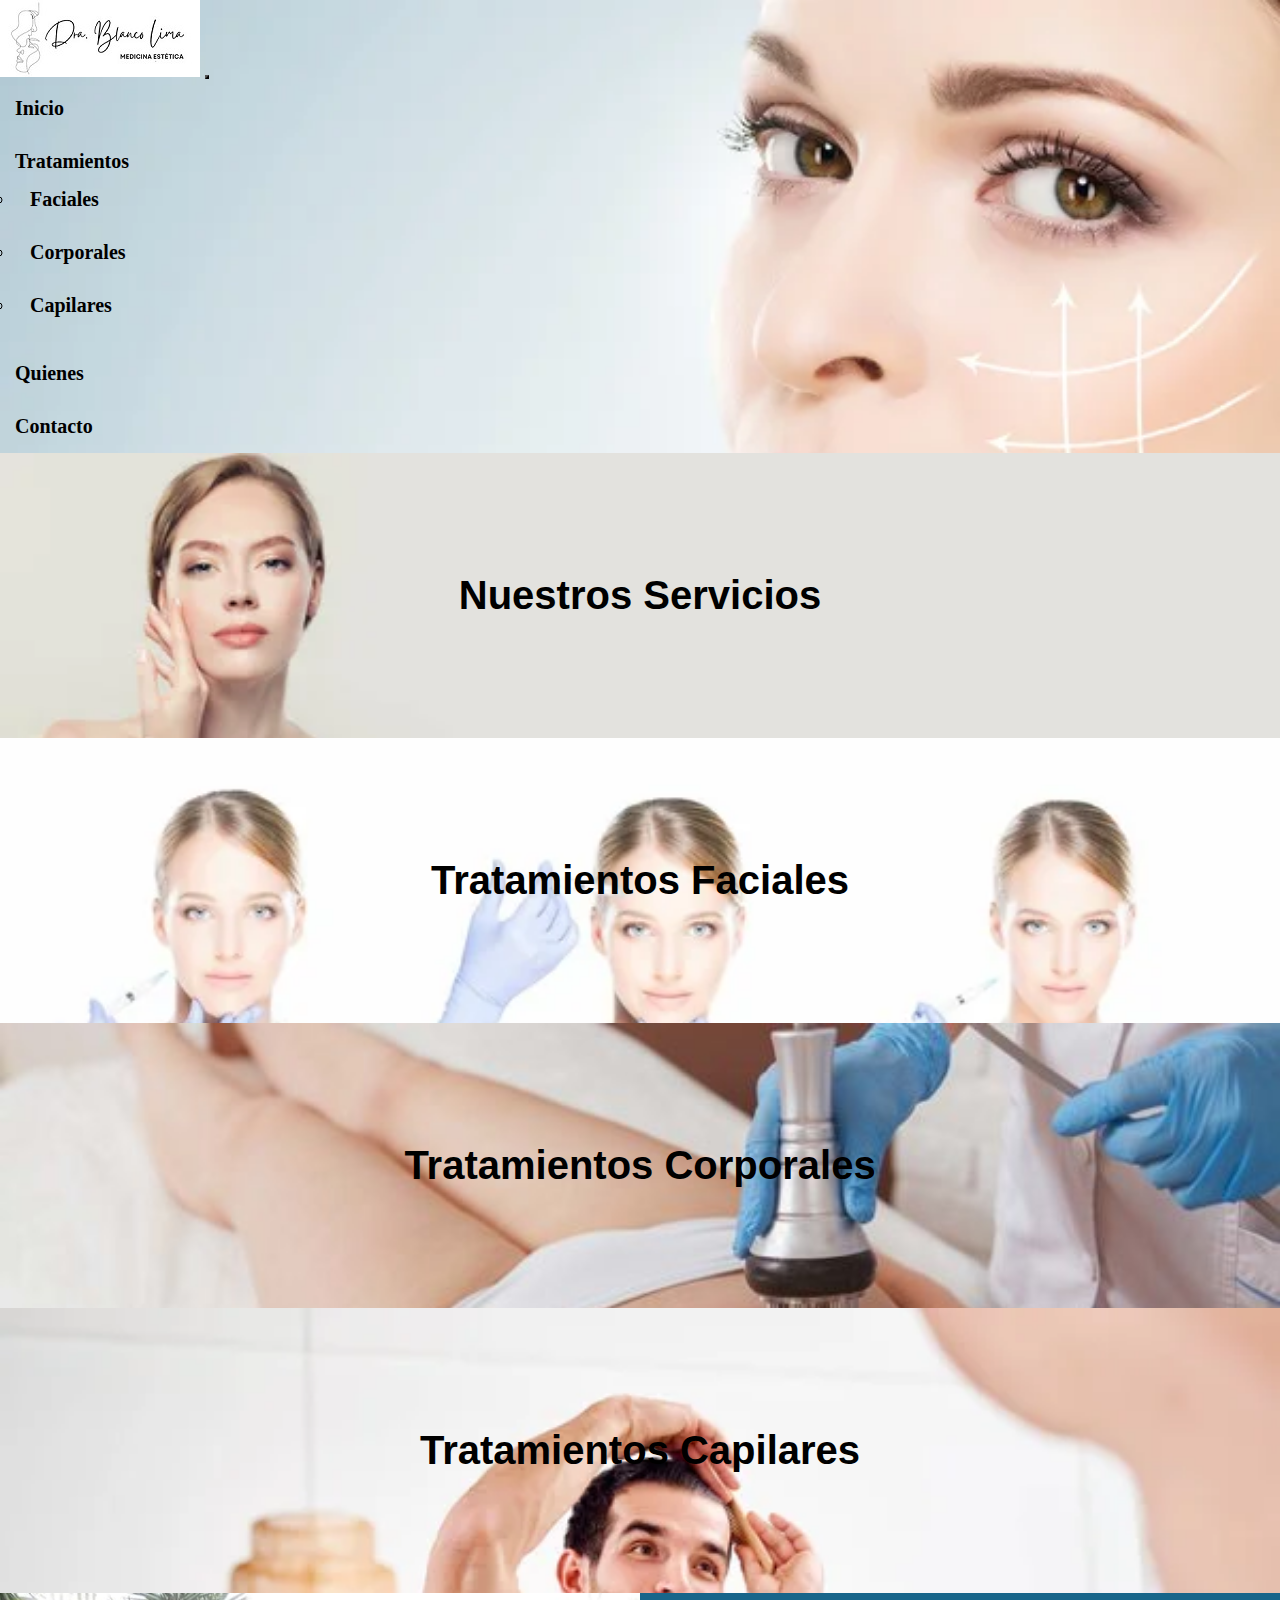
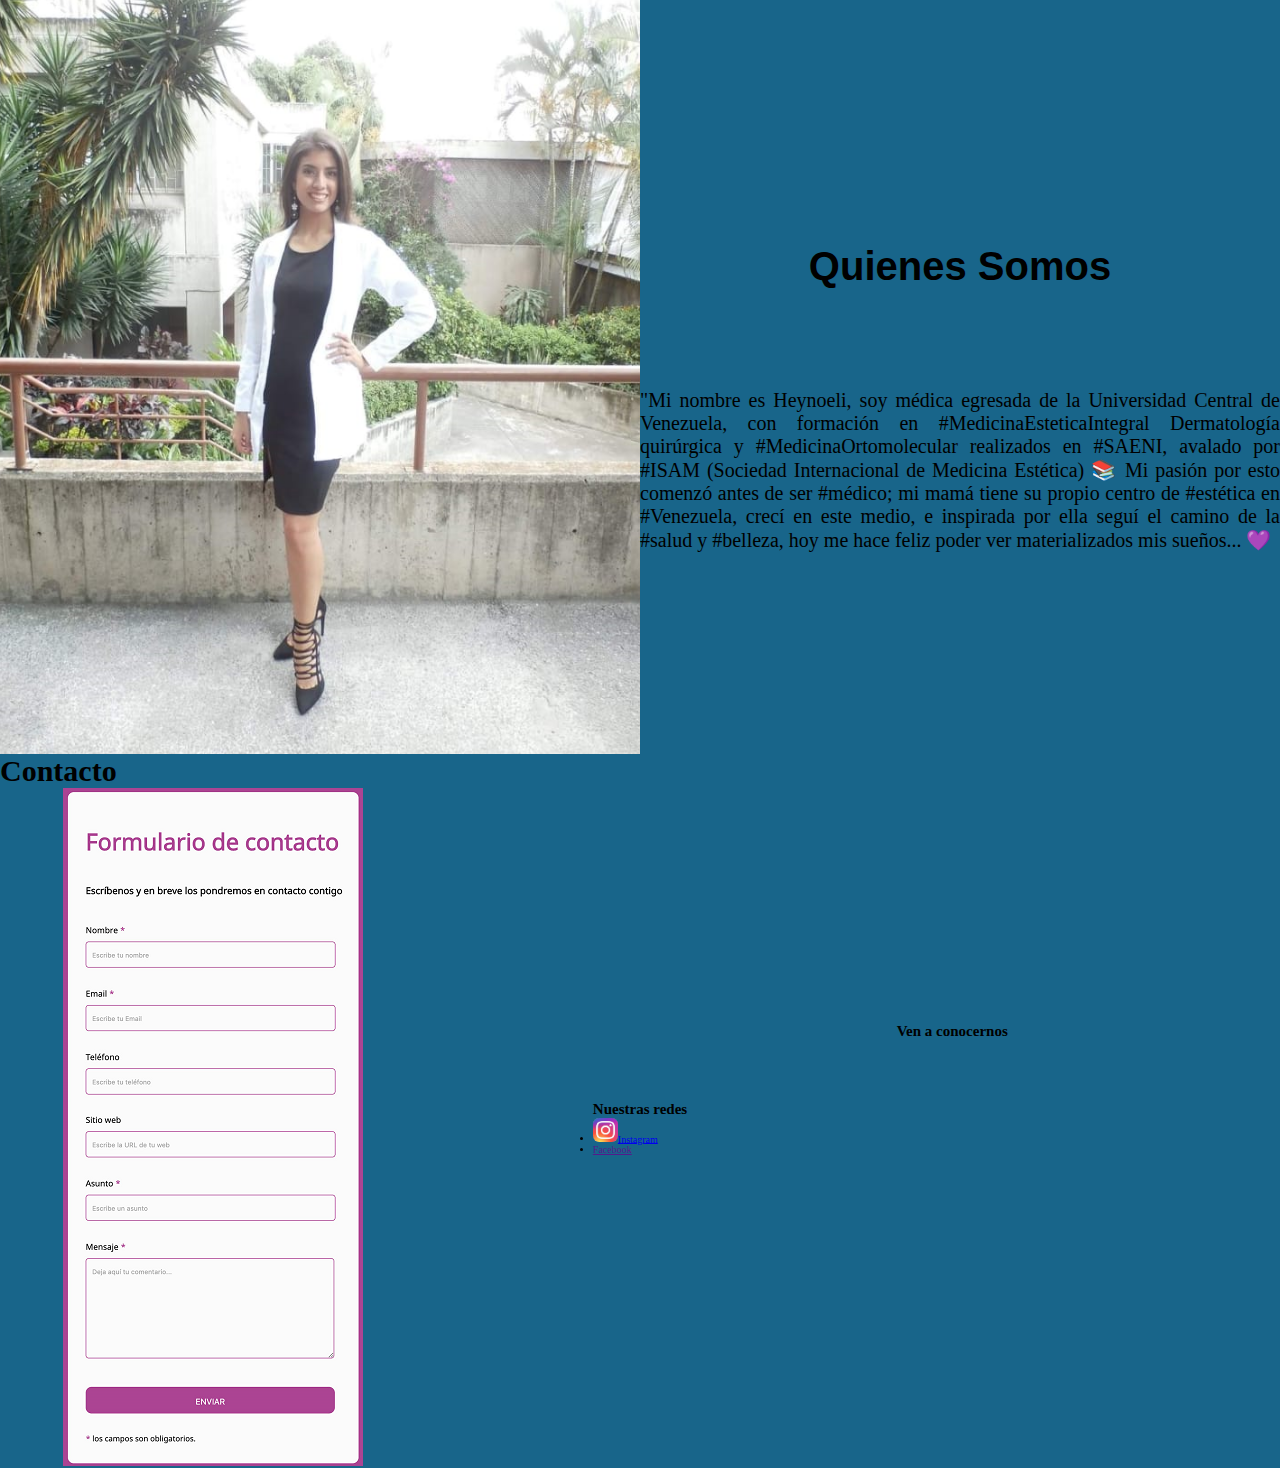
<file: index.html>
<!DOCTYPE html>
<html lang="en">
<head>
    <meta charset="UTF-8">
    <meta http-equiv="X-UA-Compatible" content="IE=edge">
    <meta name="viewport" content="width=device-width, initial-scale=1.0">
    <link rel="shortcut icon" href="./Imagenes/logo.JPG">
    <link href="https://cdn.jsdelivr.net/npm/bootstrap@5.1.3/dist/css/bootstrap.min.css" rel="stylesheet" integrity="sha384-1BmE4kWBq78iYhFldvKuhfTAU6auU8tT94WrHftjDbrCEXSU1oBoqyl2QvZ6jIW3" crossorigin="anonymous">
    <link rel="stylesheet" href="./ccs/style.css">
    <title>Estética-Dra Blanco Lima</title>
</head>
<body>
    <main>
    <header class="estiloHead">
      <div class="Fixed">
        <nav class="navbar navbar-expand-lg cambiocolor-link">
            <div class="container-fluid">
              <a class="navbar-brand imgLogo" href="#"><img src="./Imagenes/logo2.jpg" alt=""></a>
              <button class="navbar-toggler menuHamburguesa" type="button" data-bs-toggle="collapse" data-bs-target="#navbarSupportedContent" aria-controls="navbarSupportedContent" aria-expanded="false" aria-label="Toggle navigation">
                <span class="navbar-toggler-icon"></span>
              </button>
              <div class="collapse navbar-collapse" id="navbarSupportedContent">
                <ul class="navbar-nav me-auto mb-2 mb-lg-0">
                  <li class="nav-item">
                    <a class="nav-link active cambiocolor-link" aria-current="page" href="./index.html">Inicio</a>
                  </li>
                  <li class="nav-item dropdown">
                    <a class="nav-link dropdown-toggle cambiocolor-link" href="#" id="navbarDropdown" role="button" data-bs-toggle="dropdown" aria-expanded="false">
                      Tratamientos
                    </a>
                    <ul class="dropdown-menu cambiocolor-link" aria-labelledby="navbarDropdown cambiocolor-link">
                      <li><a class="dropdown-item cambiocolor-link" href="views/tratamientos.html">Faciales</a></li>
                      <li><a class="dropdown-item cambiocolor-link" href="#">Corporales</a></li>
                      <li><a class="dropdown-item cambiocolor-link" href="#">Capilares</a></li>
                    </ul>
                  </li>
                  <li class="nav-item">
                    <a class="nav-link cambiocolor-link" href="#quienes">Quienes</a>
                  </li>
                  <li class="nav-item">
                    <a class="nav-link cambiocolor-link" href="#contact">Contacto</a>
                  </li>
                </ul>
              </div>
            </div>
          </nav>
        </div>
    </header>
        <section class="estiloTratamientos">
            <article class="Tratamientos"> 
            <h2 class="cambiocolor-link estiloServicio"><a href="./views/tratamientos.html">Nuestros Servicios</a></h2>
                <h3 class="estiloFaciales cambiocolor-link"><a href="./views/tratamientos.html">Tratamientos Faciales</a></h3> 
                <h3 class="estiloCorporales cambiocolor-link"><a href="./views/tratamientos.html">Tratamientos Corporales</a></h3>
                <h3 class="estiloCapilares estiloCorporales cambiocolor-link"><a href="./views/tratamientos.html">Tratamientos Capilares</a></h3>  
            </article> 
        </section> 
    <section class="estiloQuienes"> 
        <img class="imgtrat" src="./Imagenes/heynodrafinal.png" alt="es la imagen de quienes somos">
            <article id="quienes">  
                <h2 class= "titleQuienes">Quienes Somos</h2> 
            <p class="txt">"Mi nombre es Heynoeli, soy médica egresada de la Universidad Central de Venezuela, con formación en #MedicinaEsteticaIntegral Dermatología quirúrgica y #MedicinaOrtomolecular realizados en #SAENI, avalado por #ISAM (Sociedad Internacional de Medicina Estética) 📚
                Mi pasión por esto comenzó antes de ser #médico; mi mamá tiene su propio centro de #estética en #Venezuela, crecí en este medio, e inspirada por ella seguí el camino de la #salud y #belleza, hoy me hace feliz poder ver materializados mis sueños... 💜</p>
        </article>
    </section> 
    <footer class="contacto">     
        <nav id="contact">
        <h2 class="estiloContacto">Contacto</h2>
        <div class="pie">
          <div>
        <img class="imgtrat" src="./Imagenes/Formulary.png" alt="imagen de Formulario">
      </div>
      <div>
        <h2>Nuestras redes</h2>
            <ul class="estiloRedes">
                <li><img class="imgRedes" src="./Imagenes/insta.jpg" alt=""><a href="https://www.instagram.com/dra.blancolima/?hl=es">Instagram</a></li>
                <li><a href="">Facebook</a></li>      
            </ul>
          </div>
          <div>
            <h2>Ven a conocernos</h2>
            <iframe class="maps" src="https://www.google.com/maps/embed?pb=!1m23!1m12!1m3!1d1642.1210754156934!2d-58.40253104127807!3d-34.59803779999999!2m3!1f0!2f0!3f0!3m2!1i1024!2i768!4f13.1!4m8!3e0!4m0!4m5!1s0x95bcca91592ccb6f%3A0xc174118040fecad7!2sParaguay%202342%2C%20C1121ABL%20CABA!3m2!1d-34.5980378!2d-58.4014367!5e0!3m2!1ses!2sar!4v1656869229863!5m2!1ses!2sar" width="400" height="400" style="border:0;" allowfullscreen="" loading="lazy" referrerpolicy="no-referrer-when-downgrade"></iframe> 
          </div>
          </div>
        </nav>
    </footer>
    </main>
    <script src="https://cdn.jsdelivr.net/npm/bootstrap@5.1.3/dist/js/bootstrap.bundle.min.js" integrity="sha384-ka7Sk0Gln4gmtz2MlQnikT1wXgYsOg+OMhuP+IlRH9sENBO0LRn5q+8nbTov4+1p" crossorigin="anonymous"></script>
</body>
</html>
</file>
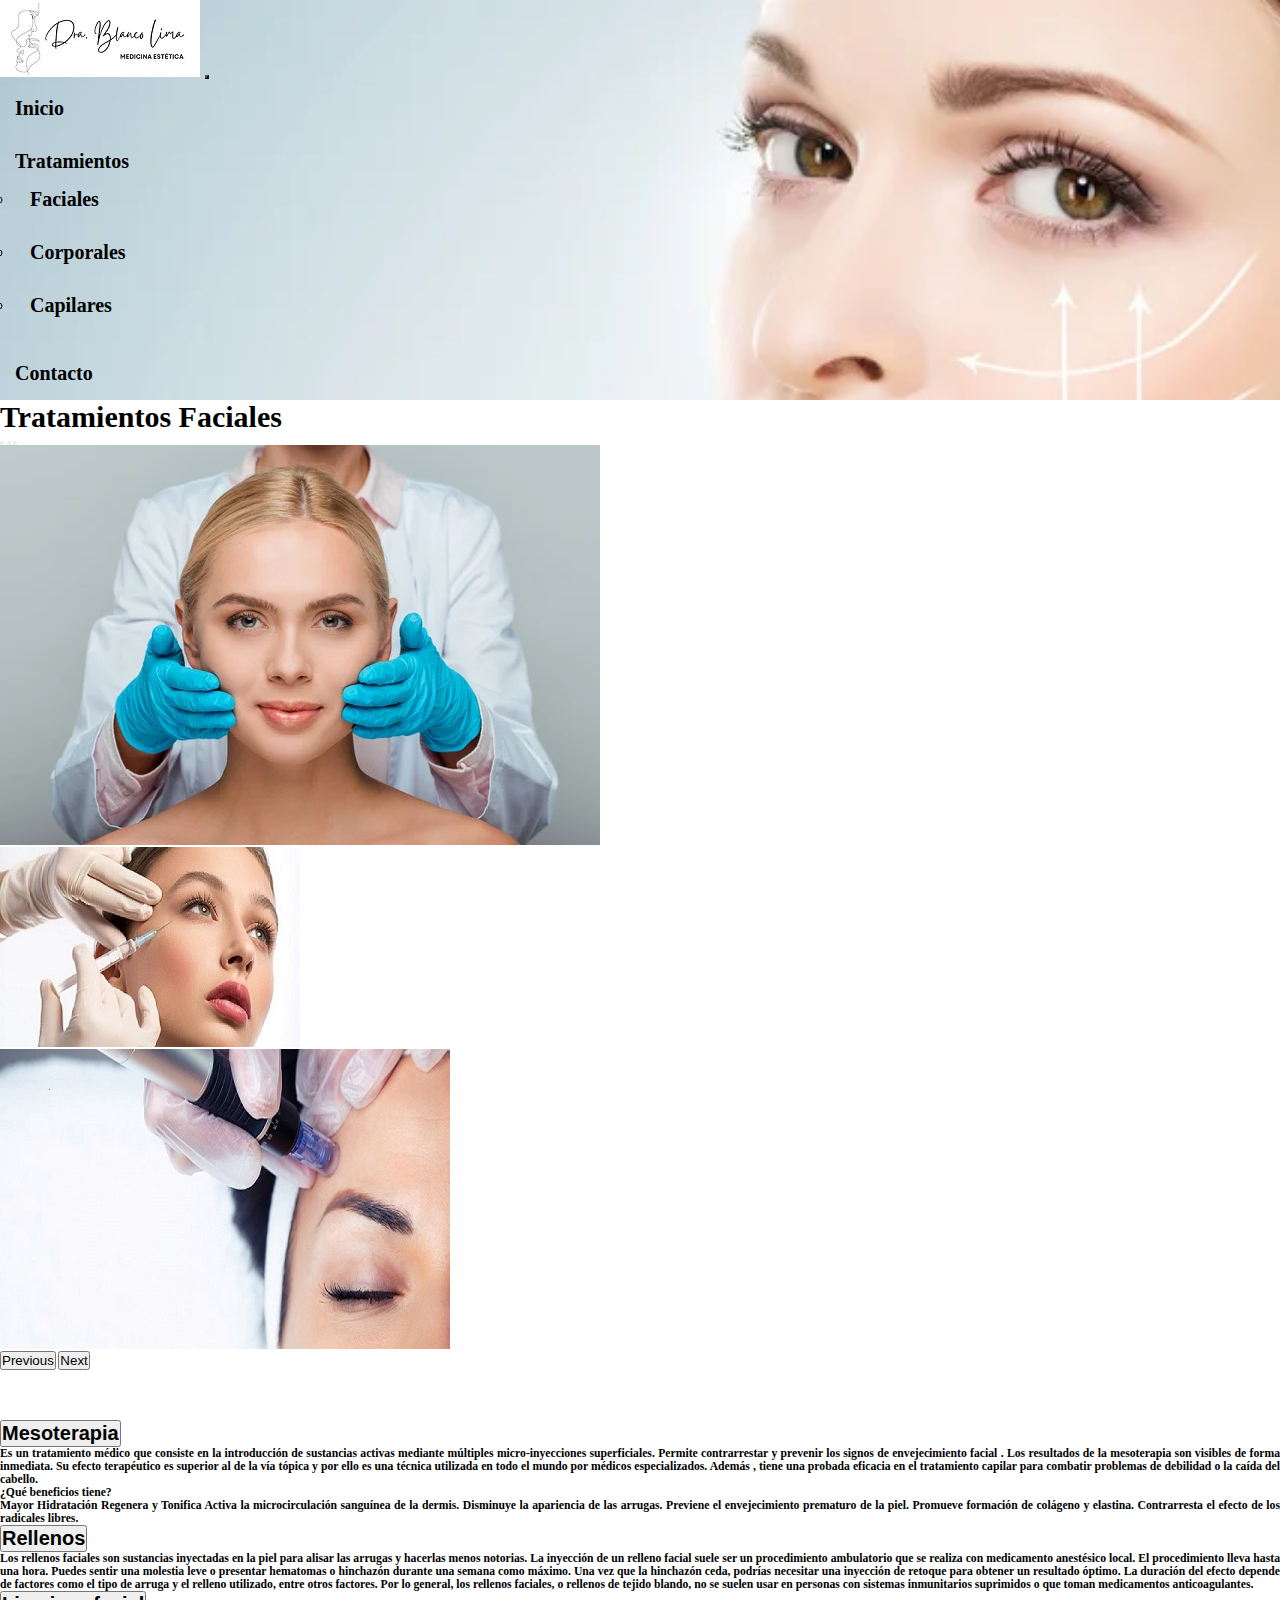
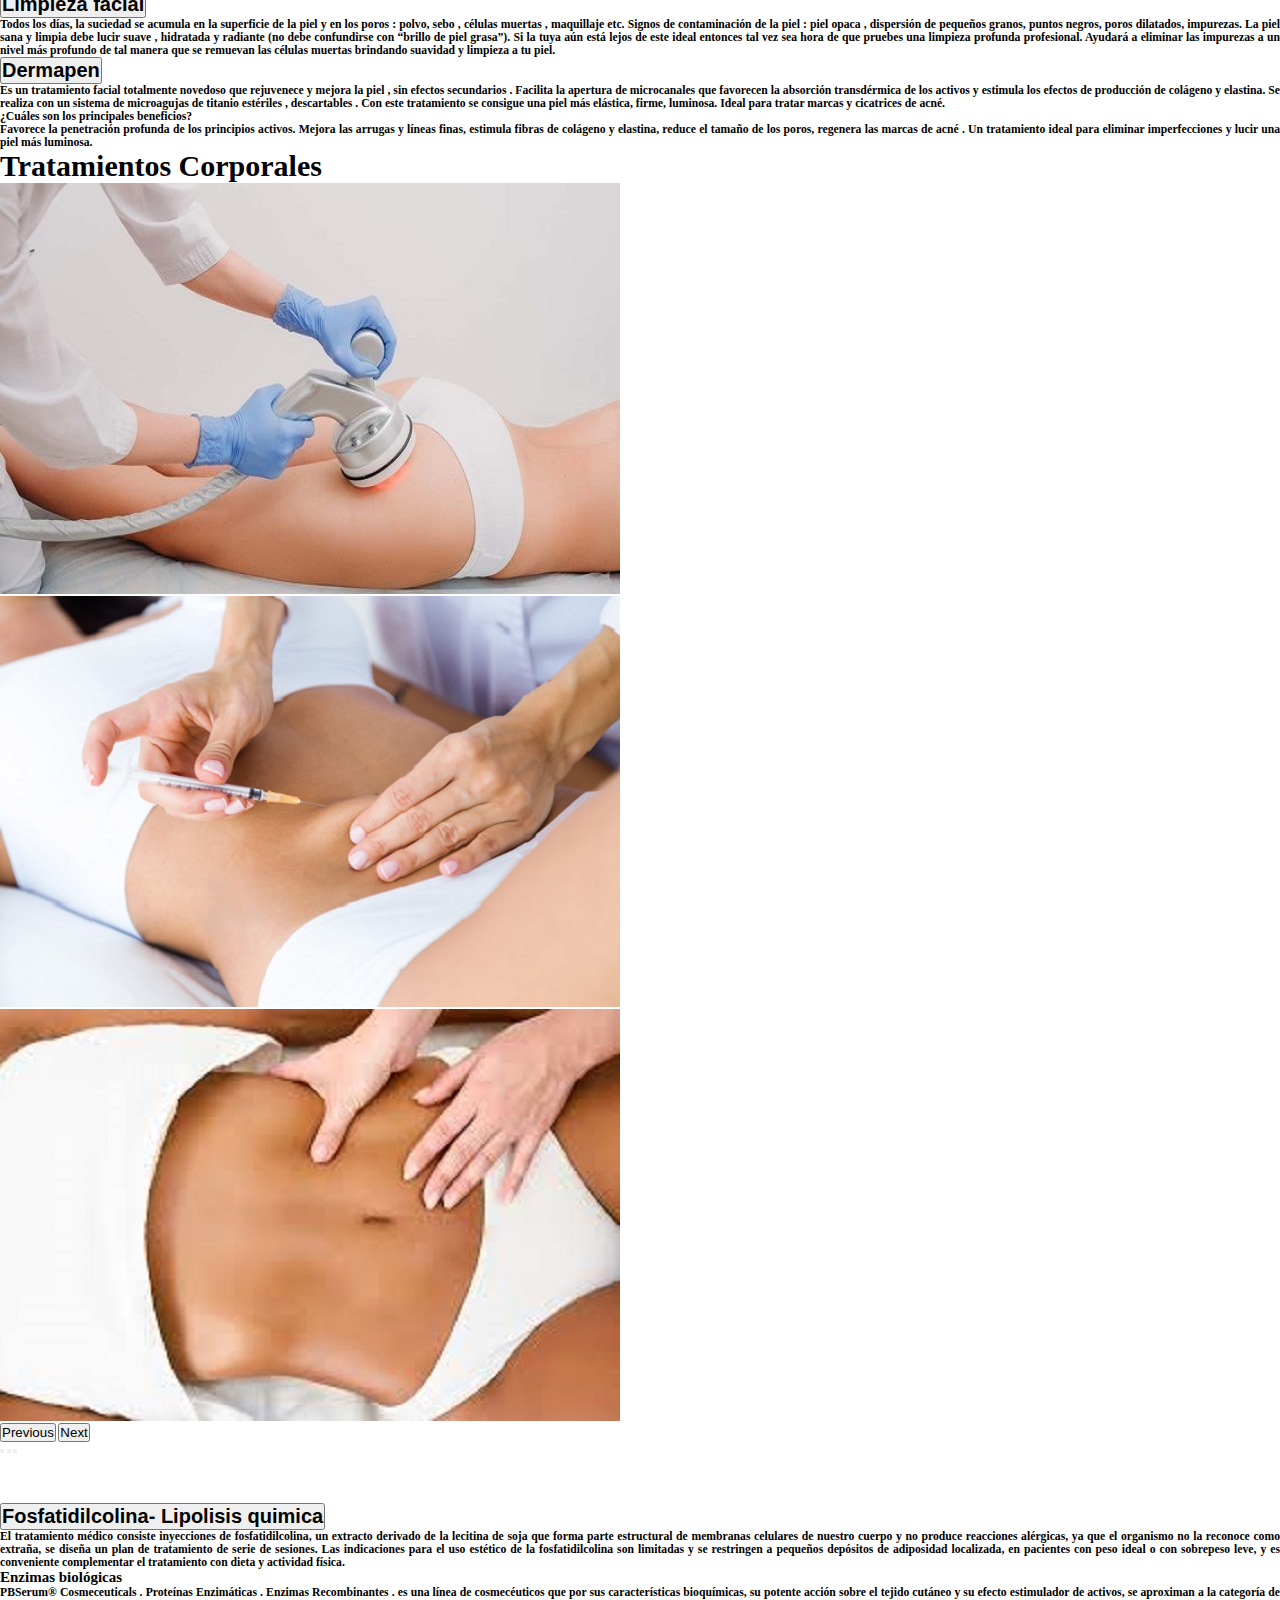
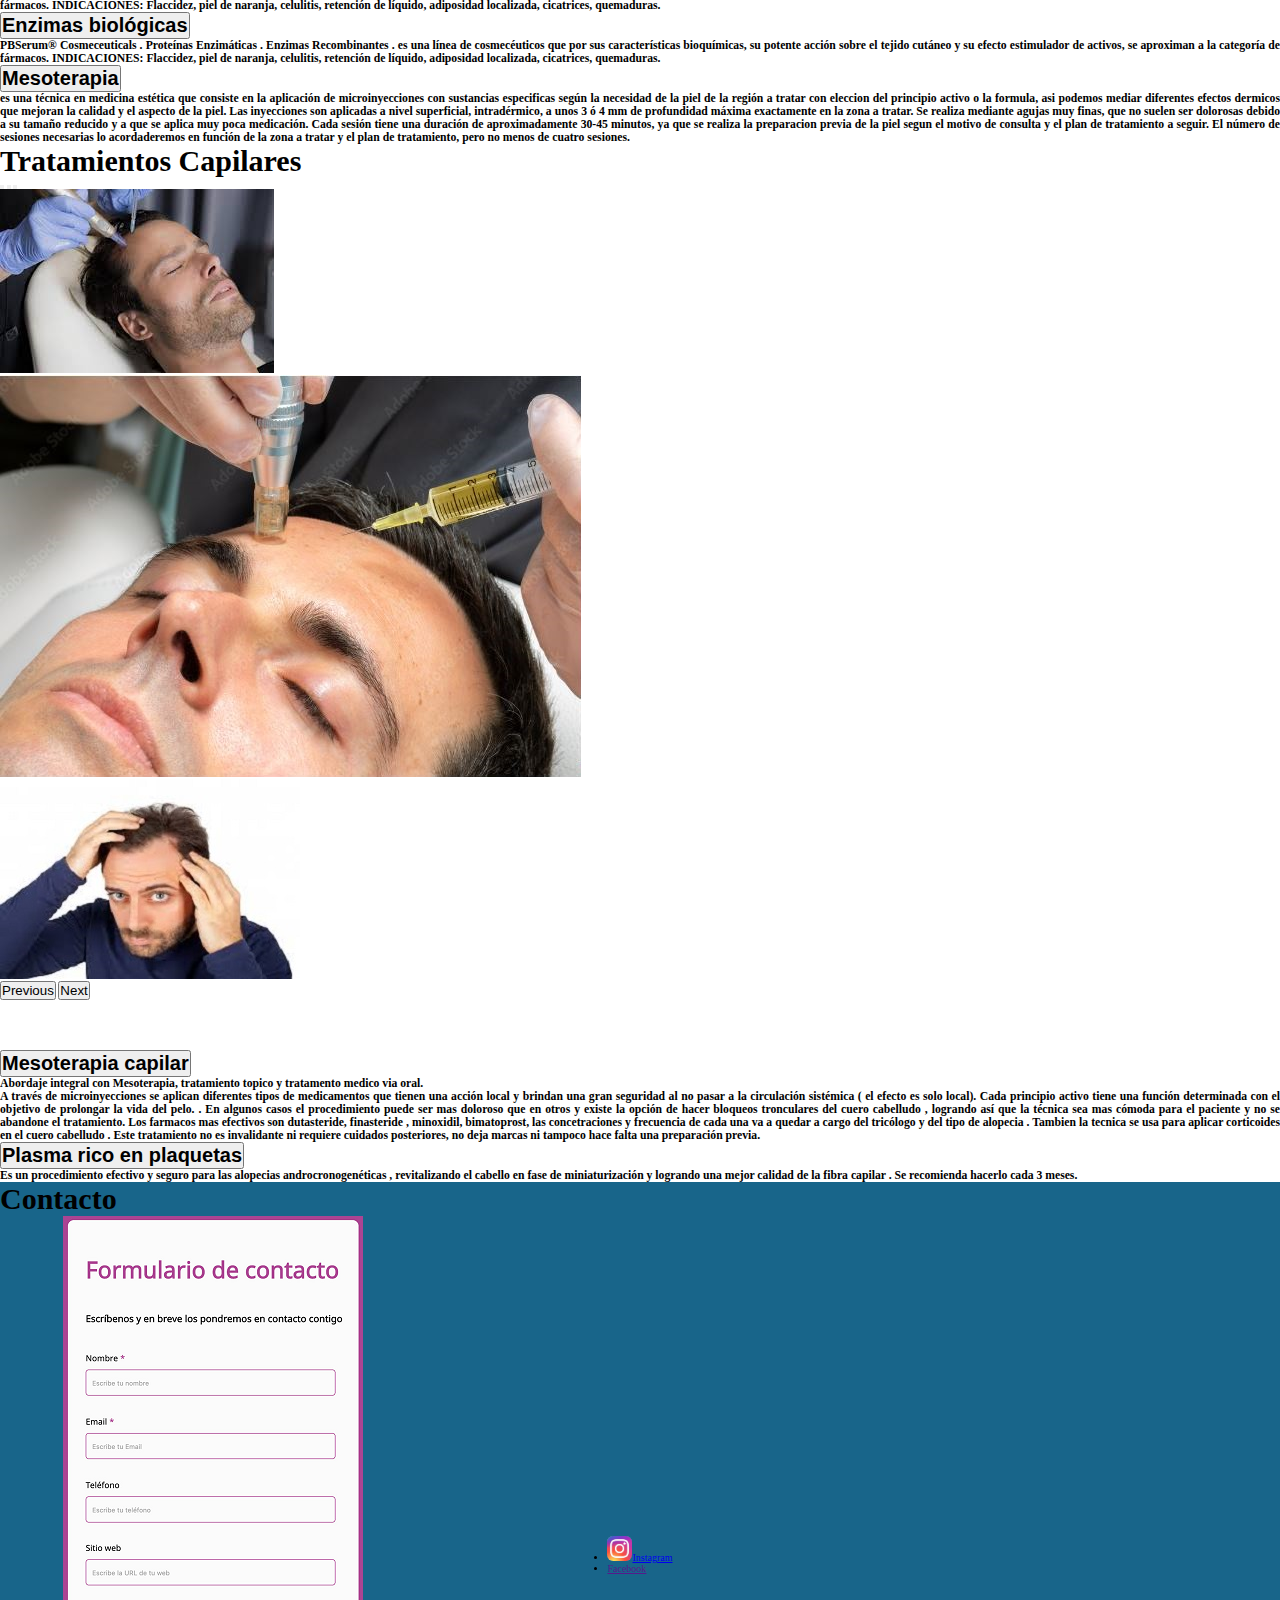
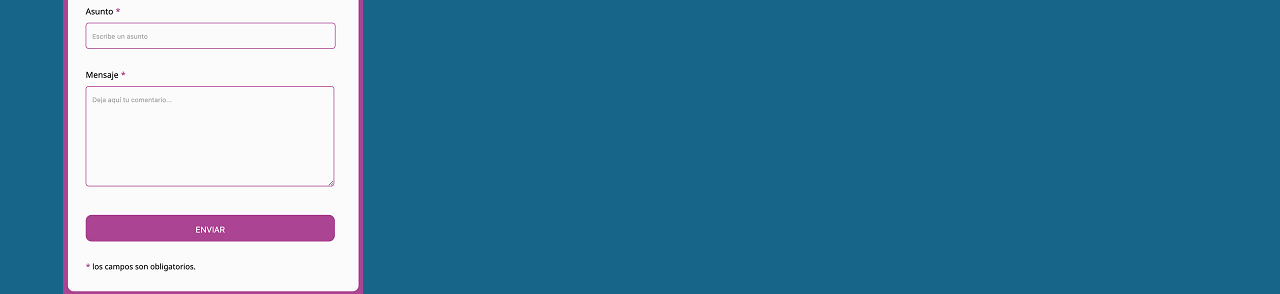
<file: views/tratamientos.html>
<!DOCTYPE html>
<html lang="en">
<head>
    <meta charset="UTF-8">
    <meta http-equiv="X-UA-Compatible" content="IE=edge">
    <meta name="viewport" content="width=device-width, initial-scale=1.0">
    <link rel="shortcut icon" href="../Imagenes/logo.png">
    <link href="https://cdn.jsdelivr.net/npm/bootstrap@5.1.3/dist/css/bootstrap.min.css" rel="stylesheet" integrity="sha384-1BmE4kWBq78iYhFldvKuhfTAU6auU8tT94WrHftjDbrCEXSU1oBoqyl2QvZ6jIW3" crossorigin="anonymous">
    <link rel="stylesheet" href="../ccs/style.css">
    <title>Tratamientos</title>
</head>
<body>
    <main>
    <header class="estiloHead">
        <div class="Fixed">
            <nav class="navbar navbar-expand-lg cambiocolor-link" >
                <div class="container-fluid">
                  <a class="navbar-brand imgLogo" href="#"><img src="../Imagenes/logo2.jpg" alt=""></a>
                  <button class="navbar-toggler menuHamburguesa" type="button" data-bs-toggle="collapse" data-bs-target="#navbarSupportedContent" aria-controls="navbarSupportedContent" aria-expanded="false" aria-label="Toggle navigation">
                    <span class="navbar-toggler-icon"></span>
                  </button>
                  <div class="collapse navbar-collapse" id="navbarSupportedContent">
                    <ul class="navbar-nav me-auto mb-2 mb-lg-0">
                      <li class="nav-item">
                        <a class="nav-link active cambiocolor-link" aria-current="page" href="../index.html">Inicio</a>
                      </li>
                      <li class="nav-item dropdown">
                        <a class="nav-link dropdown-toggle cambiocolor-link" href="#" id="navbarDropdown" role="button" data-bs-toggle="dropdown" aria-expanded="false">
                          Tratamientos
                        </a>
                        <ul class="dropdown-menu cambiocolor-link" aria-labelledby="navbarDropdown cambiocolor-link">
                          <li><a class="dropdown-item cambiocolor-link" href="#Facial">Faciales</a></li>
                          <li><a class="dropdown-item cambiocolor-link" href="#Corporal">Corporales</a></li>
                          <li><a class="dropdown-item cambiocolor-link" href="#Capilares">Capilares</a></li>
                        </ul>
                      </li>
                      <li class="nav-item">
                        <a class="nav-link cambiocolor-link" href="#pie">Contacto</a>
                      </li>
                    </ul>
                  </div>
                </div>
              </nav>
            </div>
    </header>
    <article id="Facial">
        <section class="container-fluid contA">
            <div class="row">
                <div class="contfacial col-sm-12 col-md-12 col-lg-6">
                    <h2 class="titulos">Tratamientos Faciales</h2>
                    <div id="carouselExampleIndicators" class="carousel slide" data-bs-ride="carousel">
                        <div class="carousel-indicators">
                          <button type="button" data-bs-target="#carouselExampleIndicators" data-bs-slide-to="0" class="active" aria-current="true" aria-label="Slide 1"></button>
                          <button type="button" data-bs-target="#carouselExampleIndicators" data-bs-slide-to="1" aria-label="Slide 2"></button>
                          <button type="button" data-bs-target="#carouselExampleIndicators" data-bs-slide-to="2" aria-label="Slide 3"></button>
                        </div>
                        <div class="carousel-inner">
                          <div class="carousel-item active">
                            <img src="../Imagenes/facialTratamientos.jpg" class="d-block w-100" alt="...">
                          </div>
                          <div class="carousel-item">
                            <img src="../Imagenes/facialTratamientos2.jpg" class="d-block w-100" alt="...">
                          </div>
                          <div class="carousel-item">
                            <img src="../Imagenes/facialTratamientos3.jpg" class="d-block w-100" alt="...">
                          </div>
                        </div>
                        <button class="carousel-control-prev" type="button" data-bs-target="#carouselExampleIndicators" data-bs-slide="prev">
                          <span class="carousel-control-prev-icon" aria-hidden="true"></span>
                          <span class="visually-hidden">Previous</span>
                        </button>
                        <button class="carousel-control-next" type="button" data-bs-target="#carouselExampleIndicators" data-bs-slide="next">
                          <span class="carousel-control-next-icon" aria-hidden="true"></span>
                          <span class="visually-hidden">Next</span>
                        </button>
                      </div>
                </div>            
                <div class="txt col-sm-12 col-md-12 col-lg-6">
                    <div class="accordion" id="accordionExample">
                        <div class="accordion-item">
                          <h2 class="accordion-header" id="headingOne">
                            <button class="accordion-button" type="button" data-bs-toggle="collapse" data-bs-target="#collapseOne" aria-expanded="true" aria-controls="collapseOne">
                                <h2>Mesoterapia</h2>
                            </button>
                          </h2>
                          <div id="collapseOne" class="accordion-collapse collapse show" aria-labelledby="headingOne" data-bs-parent="#accordionExample">
                            <div class="accordion-body">
                                <h3>Es un tratamiento médico que consiste en la introducción de sustancias activas mediante múltiples micro-inyecciones superficiales. Permite contrarrestar y prevenir los signos de envejecimiento facial . Los resultados de la mesoterapia son visibles de forma inmediata. Su efecto terapéutico es superior al de la vía tópica y por ello es una técnica utilizada en todo el mundo por médicos especializados. Además , tiene una probada eficacia en el tratamiento capilar para combatir problemas de debilidad o la caída del cabello.</h4>
                                    <h3><strong>¿Qué beneficios tiene?</strong></h3>
                                    <h3>Mayor Hidratación
                                    Regenera y Tonifica
                                    Activa la microcirculación sanguínea de la dermis.
                                    Disminuye la apariencia de las arrugas.
                                    Previene el envejecimiento prematuro de la piel.
                                    Promueve formación de colágeno y elastina.
                                    Contrarresta el efecto de los radicales libres.</h3>
                            </div>
                          </div>
                        </div>
                        <div class="accordion-item">
                          <h2 class="accordion-header" id="headingTwo">
                            <button class="accordion-button collapsed" type="button" data-bs-toggle="collapse" data-bs-target="#collapseTwo" aria-expanded="false" aria-controls="collapseTwo">
                                <h2>Rellenos</h2>
                            </button>
                          </h2>
                          <div id="collapseTwo" class="accordion-collapse collapse" aria-labelledby="headingTwo" data-bs-parent="#accordionExample">
                            <div class="accordion-body">
                                <h3>Los rellenos faciales son sustancias inyectadas en la piel para alisar las arrugas y hacerlas menos notorias. La inyección de un relleno facial suele ser un procedimiento ambulatorio que se realiza con medicamento anestésico local. El procedimiento lleva hasta una hora.
                                    Puedes sentir una molestia leve o presentar hematomas o hinchazón durante una semana como máximo. Una vez que la hinchazón ceda, podrías necesitar una inyección de retoque para obtener un resultado óptimo. La duración del efecto depende de factores como el tipo de arruga y el relleno utilizado, entre otros factores.
                                    Por lo general, los rellenos faciales, o rellenos de tejido blando, no se suelen usar en personas con sistemas inmunitarios suprimidos o que toman medicamentos anticoagulantes.</h3>
                            </div>
                          </div>
                        </div>
                        <div class="accordion-item">
                          <h2 class="accordion-header" id="headingThree">
                            <button class="accordion-button collapsed" type="button" data-bs-toggle="collapse" data-bs-target="#collapseThree" aria-expanded="false" aria-controls="collapseThree">
                                <h2>Limpieza facial</h2>
                            </button>
                          </h2>
                          <div id="collapseThree" class="accordion-collapse collapse" aria-labelledby="headingThree" data-bs-parent="#accordionExample">
                            <div class="accordion-body">
                                <h3>Todos los días, la suciedad se acumula en la superficie de la piel y en los poros : polvo, sebo , células muertas , maquillaje etc. Signos de contaminación de la piel : piel opaca , dispersión de pequeños granos, puntos negros, poros dilatados, impurezas.  La piel sana y limpia debe lucir suave , hidratada y radiante (no debe confundirse con “brillo de piel grasa”). Si la tuya aún está lejos  de este ideal entonces tal vez sea hora de que pruebes una limpieza profunda profesional. Ayudará a eliminar las impurezas a un nivel más profundo de tal manera que se remuevan las células muertas brindando suavidad y limpieza a tu  piel.</h3>
                            </div>
                          </div>
                        </div>
                        <div class="accordion-item">
                            <h2 class="accordion-header" id="headingThree">
                              <button class="accordion-button collapsed" type="button" data-bs-toggle="collapse" data-bs-target="#collapseThree" aria-expanded="false" aria-controls="collapseThree">
                                <h2>Dermapen</h2>
                              </button>
                            </h2>
                            <div id="collapseThree" class="accordion-collapse collapse" aria-labelledby="headingThree" data-bs-parent="#accordionExample">
                              <div class="accordion-body">
                                <h3>Es un tratamiento facial totalmente novedoso que rejuvenece y mejora la piel , sin efectos secundarios . Facilita la apertura de microcanales que favorecen la absorción transdérmica de los activos y estimula los efectos de producción de colágeno y elastina. Se realiza con un sistema de microagujas de titanio estériles ,  descartables . Con este tratamiento se consigue una piel más elástica, firme, luminosa. Ideal para tratar marcas y  cicatrices de acné.</h3>
                                <h3><strong>¿Cuáles son los principales beneficios?</strong></h3>
                                 <h3>Favorece la penetración profunda de los principios activos. 
                                 Mejora las arrugas y líneas finas, estimula fibras de colágeno y elastina, reduce el tamaño de los poros, regenera las marcas de acné . 
                                 Un tratamiento ideal para eliminar imperfecciones y lucir una piel más luminosa.</h3>
                              </div>
                            </div>
                          </div>
                      </div>
                </div>
            </div>
        </section>
    </article>
    <article id="Corporal">
        <section class="container-fluid contA">
            <div class="row">
                <div class="contcorp col-sm-12 col-md-12 col-lg-6">
                    <h1 class="titulos">Tratamientos Corporales</h1>
                    <div id="carouselExampleControls" class="carousel slide" data-bs-ride="carousel">
                        <div class="carousel-inner">
                          <div class="carousel-item active">
                            <img src="../Imagenes/CUERPO2.jpg" class="d-block w-100" alt="...">
                          </div>
                          <div class="carousel-item">
                            <img src="../Imagenes/CUERPO3.jpg" class="d-block w-100" alt="...">
                          </div>
                          <div class="carousel-item">
                            <img src="../Imagenes/CUERPO4.jpg" class="d-block w-100" alt="...">
                          </div>
                        </div>
                        <button class="carousel-control-prev" type="button" data-bs-target="#carouselExampleControls" data-bs-slide="prev">
                          <span class="carousel-control-prev-icon" aria-hidden="true"></span>
                          <span class="visually-hidden">Previous</span>
                        </button>
                        <button class="carousel-control-next" type="button" data-bs-target="#carouselExampleControls" data-bs-slide="next">
                          <span class="carousel-control-next-icon" aria-hidden="true"></span>
                          <span class="visually-hidden">Next</span>
                        </button>
                      </div>
                    <div id="carouselExampleIndicators" class="carousel slide" data-bs-ride="carousel">
                        <div class="carousel-indicators">
                          <button type="button" data-bs-target="#carouselExampleIndicators" data-bs-slide-to="0" class="active" aria-current="true" aria-label="Slide 1"></button>
                          <button type="button" data-bs-target="#carouselExampleIndicators" data-bs-slide-to="1" aria-label="Slide 2"></button>
                          <button type="button" data-bs-target="#carouselExampleIndicators" data-bs-slide-to="2" aria-label="Slide 3"></button>
                        </div>
                      </div>
                </div>
                <div class="txt col-sm-12 col-md-12 col-lg-6">
                    <div class="accordion" id="accordionExample">
                        <div class="accordion-item">
                          <h2 class="accordion-header" id="headingOne">
                            <button class="accordion-button" type="button" data-bs-toggle="collapse" data-bs-target="#collapseOne" aria-expanded="true" aria-controls="collapseOne">
                                <h2>Fosfatidilcolina- Lipolisis quimica</h2>
                            </button>
                          </h2>
                          <div id="collapseOne" class="accordion-collapse collapse show" aria-labelledby="headingOne" data-bs-parent="#accordionExample">
                            <div class="accordion-body">
                                <h3>El tratamiento médico consiste inyecciones de fosfatidilcolina, un extracto derivado de la lecitina de soja que forma parte estructural de membranas celulares de nuestro cuerpo y no produce reacciones alérgicas, ya que el organismo no la reconoce como extraña, se diseña un plan de tratamiento de serie de sesiones.
                                    Las indicaciones para el uso estético de la fosfatidilcolina son limitadas y se restringen a pequeños depósitos de adiposidad localizada, en pacientes con peso ideal o con sobrepeso leve, y es conveniente complementar el tratamiento con dieta y actividad física.</h3>
                                    <h2>Enzimas biológicas</h2>
                                    <h3>PBSerum® Cosmeceuticals . Proteínas Enzimáticas . Enzimas Recombinantes . es una línea de cosmecéuticos que por sus características bioquímicas, su potente acción sobre el tejido cutáneo y su efecto estimulador de activos, se aproximan a la categoría de fármacos.
                                    INDICACIONES: Flaccidez, piel de naranja, celulitis, retención de líquido, adiposidad localizada, cicatrices, quemaduras.</h3>
                            </div>
                          </div>
                        </div>
                        <div class="accordion-item">
                          <h2 class="accordion-header" id="headingTwo">
                            <button class="accordion-button collapsed" type="button" data-bs-toggle="collapse" data-bs-target="#collapseTwo" aria-expanded="false" aria-controls="collapseTwo">
                                <h2>Enzimas biológicas</h2>
                            </button>
                          </h2>
                          <div id="collapseTwo" class="accordion-collapse collapse" aria-labelledby="headingTwo" data-bs-parent="#accordionExample">
                            <div class="accordion-body">
                                    <h3>PBSerum® Cosmeceuticals . Proteínas Enzimáticas . Enzimas Recombinantes . es una línea de cosmecéuticos que por sus características bioquímicas, su potente acción sobre el tejido cutáneo y su efecto estimulador de activos, se aproximan a la categoría de fármacos.
                                    INDICACIONES: Flaccidez, piel de naranja, celulitis, retención de líquido, adiposidad localizada, cicatrices, quemaduras.</h3>
                            </div>
                          </div>
                        </div>
                        <div class="accordion-item">
                          <h2 class="accordion-header" id="headingThree">
                            <button class="accordion-button collapsed" type="button" data-bs-toggle="collapse" data-bs-target="#collapseThree" aria-expanded="false" aria-controls="collapseThree">
                                <h2>Mesoterapia</h2>
                            </button>
                          </h2>
                          <div id="collapseThree" class="accordion-collapse collapse" aria-labelledby="headingThree" data-bs-parent="#accordionExample">
                            <div class="accordion-body">
                                <h3>es una técnica en medicina estética que consiste en la aplicación de microinyecciones con sustancias especificas según la necesidad de la piel de la región a tratar con eleccion del principio activo o la formula, asi podemos mediar diferentes efectos dermicos que mejoran la calidad y el aspecto de la piel.
                                    Las inyecciones son aplicadas a nivel superficial, intradérmico, a unos 3 ó 4 mm de profundidad máxima exactamente en la zona a tratar. Se realiza mediante agujas muy finas, que no suelen ser dolorosas debido a su tamaño reducido y a que se aplica muy poca medicación.
                                    Cada sesión tiene una duración de aproximadamente 30-45 minutos, ya que se realiza la preparacion previa de la piel segun el motivo de consulta y el plan de tratamiento a seguir.
                                    El número de sesiones necesarias lo acordaderemos en función de la zona a tratar y el plan de tratamiento, pero no menos de cuatro sesiones.</h3>
                            </div>
                          </div>
                        </div>
                      </div>
                </div>
            </div>
        </section>
    </article>
        <article id="Capilares"> 
        <section class="container-fluid contA">
            <div class="row">
                <div class="col-sm-12 col-md-12 col-lg-6">
                <h2 class="titulos">Tratamientos Capilares</h2>
                
                <div id="carouselExampleIndicators" class="carousel slide" data-bs-ride="carousel">
                    <div class="carousel-indicators">
                      <button type="button" data-bs-target="#carouselExampleIndicators" data-bs-slide-to="0" class="active" aria-current="true" aria-label="Slide 1"></button>
                      <button type="button" data-bs-target="#carouselExampleIndicators" data-bs-slide-to="1" aria-label="Slide 2"></button>
                      <button type="button" data-bs-target="#carouselExampleIndicators" data-bs-slide-to="2" aria-label="Slide 3"></button>
                    </div>
                    <div class="carousel-inner">
                      <div class="carousel-item active">
                        <img src="../Imagenes/capilar.jpg" class="d-block w-100" alt="...">
                      </div>
                      <div class="carousel-item">
                        <img src="../Imagenes/Capilarhombre1.JPG" class="d-block w-100" alt="...">
                      </div>
                      <div class="carousel-item">
                        <img src="../Imagenes/capilar2.jpg" class="d-block w-100" alt="...">
                      </div>
                    </div>
                    <button class="carousel-control-prev" type="button" data-bs-target="#carouselExampleIndicators" data-bs-slide="prev">
                      <span class="carousel-control-prev-icon" aria-hidden="true"></span>
                      <span class="visually-hidden">Previous</span>
                    </button>
                    <button class="carousel-control-next" type="button" data-bs-target="#carouselExampleIndicators" data-bs-slide="next">
                      <span class="carousel-control-next-icon" aria-hidden="true"></span>
                      <span class="visually-hidden">Next</span>
                    </button>
                  </div>            
                </div>
                <div class="txt col-sm-12 col-md-12 col-lg-6">
                    <div class="accordion" id="accordionExample">
                        <div class="accordion-item">
                          <h2 class="accordion-header" id="headingOne">
                            <button class="accordion-button" type="button" data-bs-toggle="collapse" data-bs-target="#collapseOne" aria-expanded="true" aria-controls="collapseOne">
                                <h2>Mesoterapia capilar</h2>
                            </button>
                          </h2>
                          <div id="collapseOne" class="accordion-collapse collapse show" aria-labelledby="headingOne" data-bs-parent="#accordionExample">
                            <div class="accordion-body">
                                <h3>Abordaje integral con Mesoterapia, tratamiento topico y tratamento medico via oral.</h3>
                                <h3>A través de microinyecciones se aplican diferentes tipos de medicamentos que tienen una acción local y brindan una gran seguridad al no pasar a la circulación sistémica ( el efecto es solo local). Cada principio activo tiene una función determinada con el objetivo de prolongar  la vida del pelo. . En algunos casos el procedimiento puede ser mas doloroso que en otros y existe la opción de hacer bloqueos tronculares del cuero cabelludo , logrando así que la técnica sea mas cómoda para el paciente y no se abandone el tratamiento.
                                    Los farmacos mas efectivos son dutasteride, finasteride , minoxidil, bimatoprost, las concetraciones y frecuencia de cada una va a quedar a cargo del tricólogo y del tipo de alopecia . Tambien la tecnica se usa para aplicar corticoides en el cuero cabelludo . Este tratamiento no es invalidante ni requiere cuidados posteriores, no deja marcas ni tampoco hace falta una preparación previa.</h3>
                            </div>
                          </div>
                        </div>
                        <div class="accordion-item">
                          <h2 class="accordion-header" id="headingTwo">
                            <button class="accordion-button collapsed" type="button" data-bs-toggle="collapse" data-bs-target="#collapseTwo" aria-expanded="false" aria-controls="collapseTwo">
                                <h2>Plasma rico en plaquetas</h2>
                            </button>
                          </h2>
                          <div id="collapseTwo" class="accordion-collapse collapse" aria-labelledby="headingTwo" data-bs-parent="#accordionExample">
                            <div class="accordion-body">
                                <h3>Es un procedimiento efectivo y seguro para las alopecias androcronogenéticas , revitalizando el cabello en fase de miniaturización y logrando una mejor calidad de la fibra capilar . Se recomienda hacerlo cada 3 meses.</h3>
                            </div>
                          </div>
                        </div>
                        </div>
                      </div>
                </div>
                </div>
            </div>
        </section>
    </article>
    <article id="pie">
    <footer class="contacto">     
        <nav>
        <h2 class="estiloContacto">Contacto</h2>
        <div class="pie">
        <img class="Formulario" src="../Imagenes/Formulary.png" alt="imagen de Formulario">
        <ul class="estiloRedes">
            <li><img class="imgRedes" src="../Imagenes/insta.jpg" alt=""><a href="https://www.instagram.com/dra.blancolima/?hl=es">Instagram</a></li>
            <li><a href="">Facebook</a></li>      
        </ul>
            <iframe class="maps" src="https://www.google.com/maps/embed?pb=!1m23!1m12!1m3!1d1642.1210754156934!2d-58.40253104127807!3d-34.59803779999999!2m3!1f0!2f0!3f0!3m2!1i1024!2i768!4f13.1!4m8!3e0!4m0!4m5!1s0x95bcca91592ccb6f%3A0xc174118040fecad7!2sParaguay%202342%2C%20C1121ABL%20CABA!3m2!1d-34.5980378!2d-58.4014367!5e0!3m2!1ses!2sar!4v1656869229863!5m2!1ses!2sar" width="400" height="400" style="border:0;" allowfullscreen="" loading="lazy" referrerpolicy="no-referrer-when-downgrade"></iframe> 
        </div>
        </nav>
    </footer>
    </article>
    </main>
    <script src="https://cdn.jsdelivr.net/npm/bootstrap@5.1.3/dist/js/bootstrap.bundle.min.js" integrity="sha384-ka7Sk0Gln4gmtz2MlQnikT1wXgYsOg+OMhuP+IlRH9sENBO0LRn5q+8nbTov4+1p" crossorigin="anonymous"></script>
</body>
</html>
</file>
<file: ccs/style.css>
*{
    margin: 0;
   padding: 0;
   box-sizing: border-box;
   }

.cambiocolor-link a{
    color: black;
    font-weight: bold;
    text-decoration: none; 
}
.cambiocolor-link a:hover{
    color: #18658A;
}

h3.cambiocolor-link {
    color: black;
}

html {
	font-size: 62.5%;
}

.contenav{
 width: 96%;
max-width: 960px;

}

.imgLogo{ 
    max-width: 100%;
    height: auto;
    justify-content: left;
    
    
}

header nav ul li {
    padding: 1.5rem; 
}

.estiloHead {
    font-size: 2rem;
    background-image: url(../Imagenes/imgenppalgrande.jpg); 
    background-repeat: no-repeat;
    background-size: cover;  
    
    max-width: 100%;
    margin: 0 auto; 
}

.menuHamburguesa{
    background-color: white;
}

.navbar-collapse{
    flex-grow: 0;
}

/*----------CCS_index---------*/

.estiloServicio {
    font-size: 4rem;
    font-family: sans-serif;
    text-align: center;
    background-image: url(../Imagenes/Nuestros\ Servicios.jpg);
    background-repeat: no-repeat;
    background-size: cover;
    padding: 12rem 0;  
 
}

.estiloFaciales {

     font-size: 4rem;
    font-family: sans-serif;
    text-align: center;
    background-image: url(../Imagenes/inyecto.jpg);
    background-repeat: no-repeat;
    background-size: cover;
    padding: 12rem 0;  
}

h3.estiloCorporales {

    font-family: 'Lucida Sans', 'Lucida Sans Regular', 'Lucida Grande', 'Lucida Sans Unicode', Geneva, Verdana, sans-serif;
    font-size: 4rem;
    font-family: sans-serif;
    text-align: center;
    background-image: url(../Imagenes/cuerpo.jpg);
    background-repeat: no-repeat;
    background-size: cover;
    padding: 12rem 0;  
}

h3.estiloCapilares {

    font-size: 4rem;
    font-family: sans-serif;
    text-align: center;
    background-image: url(../Imagenes/plasmamasculino.jpg);
    background-repeat: no-repeat;
    background-size: cover;
    padding: 12rem 0;   
}

.estiloQuienes {
    display: grid;
    grid-template-columns: 50% 50%;
    text-align: justify;
    justify-content: center;
    align-items: center;
    font-size: 2rem;     
    background-color: #18658A;
}

h2.titleQuienes {
    font-size: 4rem;
    font-family: sans-serif;
    text-align: center;
    padding: 5rem 0;
    justify-items: center;
}

h2.estiloContacto {
    font-size: 3rem;
    text-decoration: none;
    grid-area: footer;  
    justify-items: center;  
}

.contacto{
background-color: #18658a;

}

ul .estiloRedes {
 list-style: none;
}
.imgRedes{
max-width: 25px;
max-height: 25px;
border-radius: 25%;
}

/*----------CCS_TRATAMIENTOS---------*/


.titulos{
        font-size: 3rem;
          
}

.contA{

    box-sizing: border-box;
}

.pie{
    display: grid;
    grid-template-columns: 1fr 1fr 1fr;
    justify-items: center;
    align-items: center;
}

.imgtrat{
    max-width: 100%;
    height: auto; 
}

.txt{
  margin-top: 5rem;
text-align: justify;
}

.maps{
    width: 100%;
    height: 70%;
    justify-items: center;
    padding: 2rem;
}

 /*---------------tablet----------*/

 @media screen and (max-width: 768px){
    
    .Fixed, .pie, .estiloQuienes{ 
    
       grid-template-columns: none;
       justify-content: center;
       
    }
}

/*---------------Animacion----------*/

.estiloFaciales:hover{
    transform: scale(125%);
     transition: all 1s;
    }
    
    .estiloCorporales:hover{
        transform: scale(125%);
        transition: all 1s;
       
       }
    .estiloCapilares:hover{
        transform: scale(125%);
        transition: all 1s;
    }
    
    .estiloServicio:hover{
        transform: scale(125%);
        transition: all 1s;
    }
</file>
